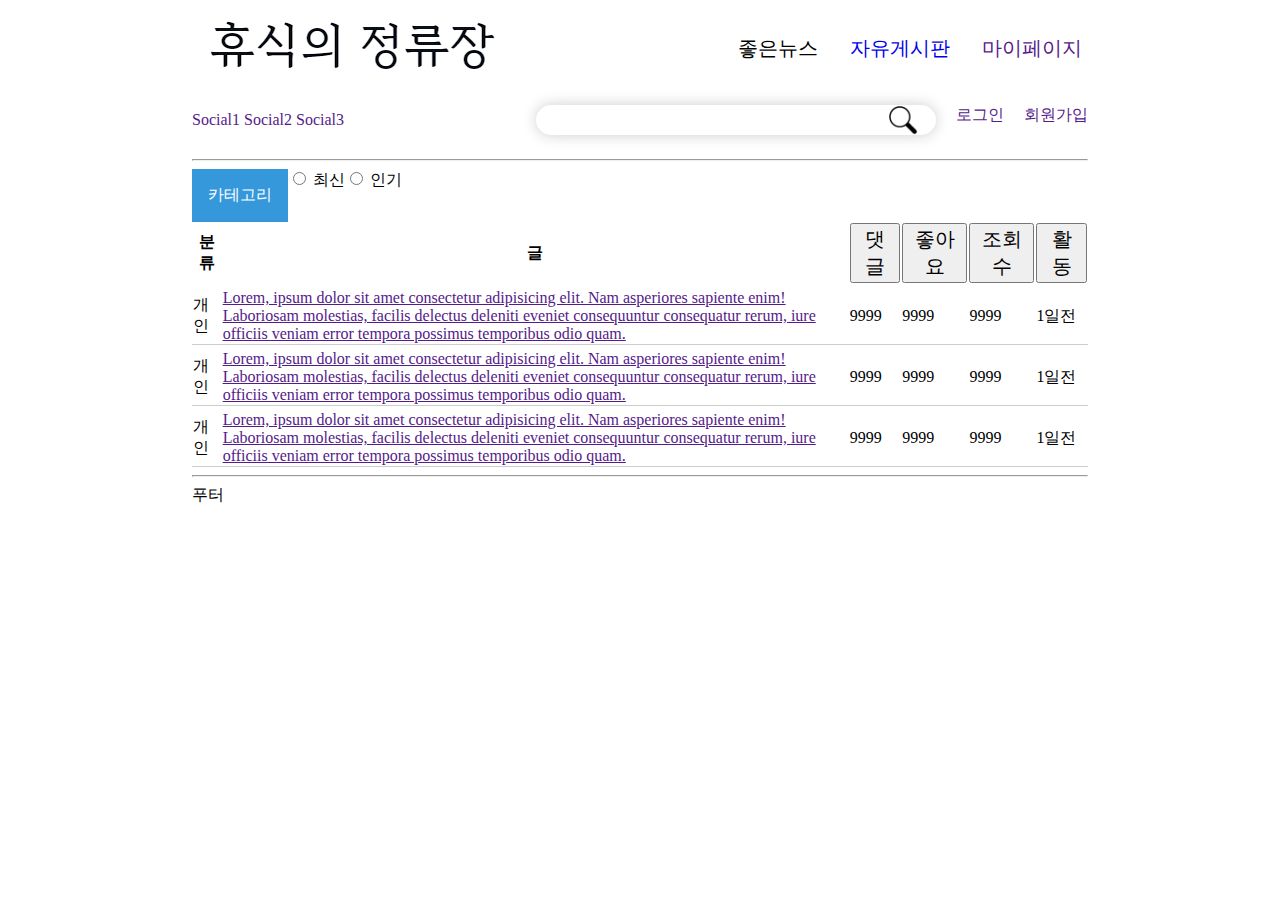
<file: FreeBoard.html>
<!DOCTYPE html>
<html lang="en">
<head>
    <meta charset="UTF-8">
    <meta name="viewport" content="width=device-width, initial-scale=1.0">
    <title>휴식의 정류장</title>
    <link rel="stylesheet" href="../static/css/head.css"/>
    <link rel="stylesheet" href="../static/css/body.css"/>
    <link rel="stylesheet" href="../static/css/FreeBoard.css"/>
</head>
<body>
    <header class = "primary_header">
        <div class="container">
            <a href="index.html"><button><img src="static/resource/logo.png"></button></a>
            <nav><ul>
                <li class = "dropdown"><button class="catetory-dropbtn">
                    좋은뉴스
                    <div class = "dropdown-content">
                        <a href="">사회뉴스</a>
                        <a href="">경제뉴스</a>
                        <a href="">IT뉴스</a>
                        <a href="">지구촌뉴스</a>
                    </div>
                </button>
                </li>
                <li><button><a href="FreeBoard.html">자유게시판</a></button></li>
                <li><button><a href="">마이페이지</a></button></li>
            </ul></nav>
        </div>
        <div class="second-container">
            <nav class="second-nav">
                <div>
                    <a href="">Social1</a>
                    <a href="">Social2</a>
                    <a href="">Social3</a>
                </div>
                <ul>
                    <li><form><input class="search-box"></form></li>
                    <li><a href="">로그인</a></li>
                    <li><a href="">회원가입</a></li>
                </ul>
            </nav></div>
    </header>
    <hr>
    <main>
        <div class="container">                
            <div class="free-dropdown">
                <button class="free-dropbtn" onclick="toggleDropdown()">카테고리</button>
                <div id="free-dropdown-content" class="free-dropdown-content">
                    <label><input type="checkbox" name="category" value="전체" onchange="filterContent()"> 전체</label>
                    <label><input type="checkbox" name="category" value="사회" onchange="filterContent()"> 사회</label>
                    <label><input type="checkbox" name="category" value="경제" onchange="filterContent()"> 경제</label>
                    <label><input type="checkbox" name="category" value="IT" onchange="filterContent()"> IT</label>
                    <label><input type="checkbox" name="category" value="지구촌" onchange="filterContent()"> 지구촌</label>
                    <label><input type="checkbox" name="category" value="개인" onchange="filterContent()"> 개인</label>
                </div>
            </div>
            <label><input type="radio" name="sortOption" value="latest" onchange="filterContent()"> 최신</label>
            <label><input type="radio" name="sortOption" value="popular" onchange="filterContent()"> 인기</label>
        </div>
        <div>
            <table>
                <tr>
                    <th scope="col">분류</th>
                    <th scope="col" class="content-column">글</th>
                    <th scope="col"><button>댓글</button></th>
                    <th scope="col"><button>좋아요</button></th>
                    <th scope="col"><button>조회수</button></th>
                    <th scope="col"><button>활동</button></th>
                </tr>
                <tr>
                    <td>개인</td>
                    <td><a href="">Lorem, ipsum dolor sit amet consectetur adipisicing elit. Nam asperiores sapiente enim! Laboriosam molestias, facilis delectus deleniti eveniet consequuntur consequatur rerum, iure officiis veniam error tempora possimus temporibus odio quam.</a></td>
                    <td>9999</td>
                    <td>9999</td>
                    <td>9999</td>
                    <td>1일전</td>
                </tr>
                <tr>
                    <td>개인</td>
                    <td><a href="">Lorem, ipsum dolor sit amet consectetur adipisicing elit. Nam asperiores sapiente enim! Laboriosam molestias, facilis delectus deleniti eveniet consequuntur consequatur rerum, iure officiis veniam error tempora possimus temporibus odio quam.</a></td>
                    <td>9999</td>
                    <td>9999</td>
                    <td>9999</td>
                    <td>1일전</td>
                </tr>
                <tr>
                    <td>개인</td>
                    <td><a href="">Lorem, ipsum dolor sit amet consectetur adipisicing elit. Nam asperiores sapiente enim! Laboriosam molestias, facilis delectus deleniti eveniet consequuntur consequatur rerum, iure officiis veniam error tempora possimus temporibus odio quam.</a></td>
                    <td>9999</td>
                    <td>9999</td>
                    <td>9999</td>
                    <td>1일전</td>
                </tr>
            </table>
        </div>
    </main>
    <hr>
    <footer>
        <a>푸터</a>
    </footer>
    <script src="static/js/Freeboard.js"></script>
</body>
</html>
</file>
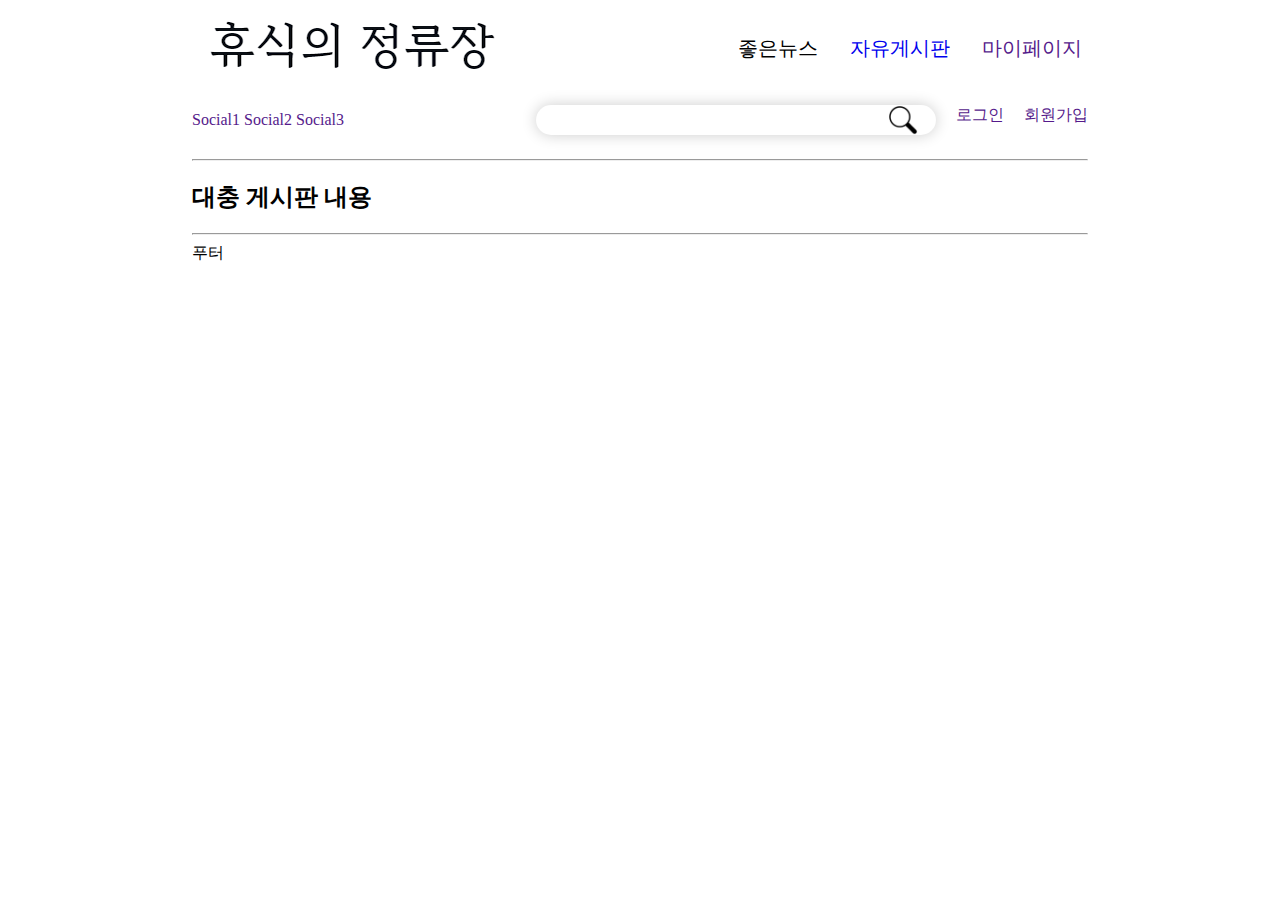
<file: Post.html>
<!DOCTYPE html>
<html lang="en">
<head>
    <meta charset="UTF-8">
    <meta name="viewport" content="width=device-width, initial-scale=1.0">
    <title>휴식의 정류장</title>
    <link rel="stylesheet" href="../static/css/head.css"/>
    <link rel="stylesheet" href="../static/css/body.css"/>
    <link rel="stylesheet" href="../static/css/FreeBoard.css"/>
</head>
<body>
    <header class = "primary_header">
        <div class="container">
            <a href="index.html"><button><img src="static/resource/logo.png"></button></a>
            <nav><ul>
                <li class = "dropdown"><button class="catetory-dropbtn">
                    좋은뉴스
                    <div class = "dropdown-content">
                        <a href="">사회뉴스</a>
                        <a href="">경제뉴스</a>
                        <a href="">IT뉴스</a>
                        <a href="">지구촌뉴스</a>
                    </div>
                </button>
                </li>
                <li><button><a href="FreeBoard.html">자유게시판</a></button></li>
                <li><button><a href="">마이페이지</a></button></li>
            </ul></nav>
        </div>
        <div class="second-container">
            <nav class="second-nav">
                <div>
                    <a href="">Social1</a>
                    <a href="">Social2</a>
                    <a href="">Social3</a>
                </div>
                <ul>
                    <li><form><input class="search-box"></form></li>
                    <li><a href="">로그인</a></li>
                    <li><a href="">회원가입</a></li>
                </ul>
            </nav></div>
    </header>
    <hr>
    <main>
        <h2>대충 게시판 내용</h2>
    </main>
    <hr>
    <footer>
        <a>푸터</a>
    </footer>
    <script src="static/js/Freeboard.js"></script>
</body>
</html>
</file>
<file: static/css/head.css>
/* 로고 : 김정철명조 */
/* 로고 : 김정철명조 */

.primary_header .container {
    display: flex; /* 로고와 메인 nav를 한 줄에 배치 */
    justify-content: space-between; /* 로고와 nav 사이에 최대한의 간격을 줌 */
    align-items: center; /* 수직 중앙 정렬 */
}

.primary_header .container button{
    border:none;
    background-color: transparent;
}

.primary_header .container a,button{
    text-decoration: none;
    font-size:  20px;
}

.second-container a{
    text-decoration: none;

}

.second-nav {
    display: flex; /* nav 내의 div와 ul을 수평으로 배치 */
    justify-content: space-between; /* div와 ul 사이에 최대한의 간격을 줌 */
    align-items: center; /* 요소들을 수직으로 중앙 정렬 */
}

nav > ul > li {
    list-style-type: none; /* 리스트 마커 제거 */
}

nav ul {
    display: flex; /* 리스트 항목들을 가로로 나열 */
    gap: 20px; /* 리스트 항목들 사이의 간격 설정 */
}

.dropdown{
    position: relative;
    display: inline-block;
}
.dropdown-content {
    display: none;
    position: absolute;
    background-color: #f1f1f1;
    min-width: 160px;
    box-shadow: 0px 8px 16px 0px rgba(0,0,0,0.2);
    z-index: 1;
  }
  
.dropdown-content a {
    color: black;
    padding: 12px 16px;
    text-decoration: none;
    display: block;
}
  
.dropdown-content a:hover {background-color: #ddd;}
  
.dropdown:hover .dropdown-content {display: block;}
  
.dropdown:hover .dropbtn {background-color: #3e8e41;}

.search-box {
    box-sizing: border-box;
    width: 400px; 
    height: 30px;
    border: none;
    outline: none;
    padding: 0 20px;
    border-radius: 16px;
    box-shadow: 0 0 15px 0 rgba(0, 0, 0, 0.2);
    font-size: 16px;
    text-align: center;
    background-image: url('../resource/find.png');
    background-repeat: no-repeat;
    background-size: 30px;
    background-position-x:95%;
    background-position-y: center;
}
  
.search-box:focus {
    box-shadow: 0 0 15px 0 black;
}
</file>
<file: static/css/body.css>
body {
    margin-left: 15%;  /* 왼쪽 여백 */
    margin-right: 15%; /* 오른쪽 여백 */
}
</file>
<file: static/css/FreeBoard.css>
/* 드롭다운 버튼 스타일링 */

.container{
    display: flex;
}
.free-dropbtn {
    background-color: #3498DB;
    color: white;
    padding: 16px;
    font-size: 16px;
    border: none;
    cursor: pointer;
}
  
  /* 드롭다운 컨텐츠 (기본적으로 숨김) */
.free-dropdown-content {
  display: none;
  position: absolute;
  background-color: #f9f9f9;
  box-shadow: 0px 8px 16px 0px rgba(0,0,0,0.2);
  z-index: 1;
}
  
.free-dropdown-content a {
  color: black;
  padding: 12px 16px;
  text-decoration: none;
  display: block;
}
  
  /* 컨텐츠에 마우스를 올렸을 때의 스타일 */
.free-dropdown-content a:hover {
  background-color: #f1f1f1;
}
  
/* 드롭다운 메뉴에 마우스를 올렸을 때 컨텐츠 표시 */
.free-dropdown:hover .free-dropdown-content {
  display: block;
}
  
/* 드롭다운 메뉴 버튼에 마우스를 올렸을 때의 스타일 */
.free-dropdown:hover .free-dropbtn {
   background-color: #2980B9;
}

table {
    width: 100%; /* 테이블의 전체 너비를 지정합니다. */
    border-collapse: collapse; /* 테이블의 테두리 간격을 없애줍니다. */
}
td{
    padding-top: 5px;
    border-bottom: 1px solid rgba(0,0,0,0.2);
}
.content-column {
    width: 70%; /* "글" 열의 너비를 테이블 전체 너비의 50%로 설정합니다. */
}
</file>
